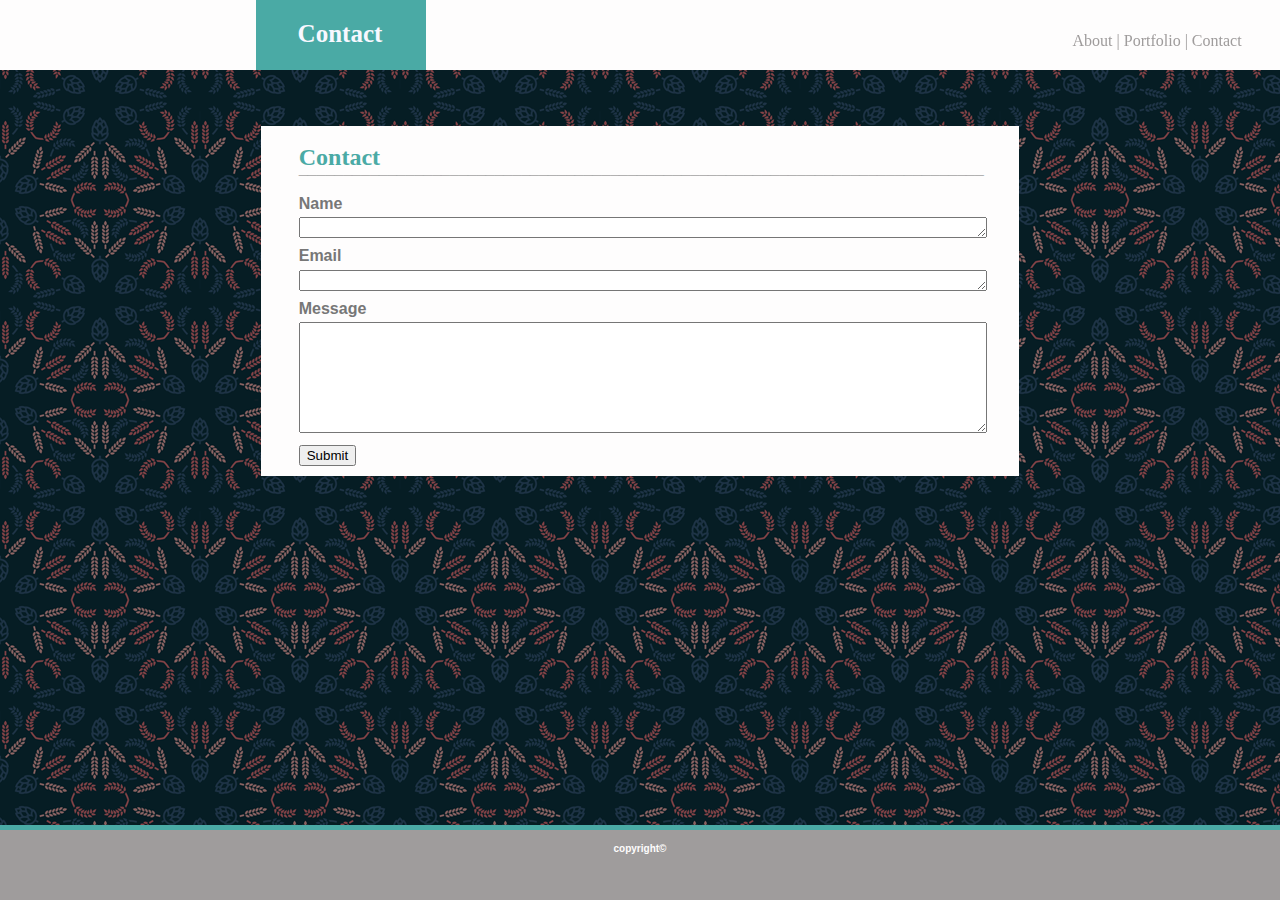
<file: contact.html>
<!DOCTYPE html>
<html lang="en">
<head>
    <meta charset="UTF-8">
    <meta name="viewport" content="width=, initial-scale=1.0">
    <meta http-equiv="X-UA-Compatible" content="ie=edge">
    <title>Document</title>
    <link rel="stylesheet" href="assets/css/style-contact.css">
</head>
<body>

        <div id="TopBarDiv">
            </div>
    
        <div id="nameDiv">
            </div>
    
    <h1>
        Contact
    </h1>

    <div id="navbuttons">
        <nobr>About</nobr>
        <nobr>|</nobr>
        <nobr>Portfolio</nobr>
        <nobr>|</nobr>
        <nobr>Contact</nobr>
     </div>

    <section class="mainSection">
    
    
        <h2>
        Contact
    </h2>

    <div class="greyline">
    </div>

    <h3 class="line">
        _____________________________________________________________________________
    </h3>
    
    <h3 class="name">
        Name
    </h3>

    <textarea class="t1">

    </textarea>

    

    <h3 class="email">
        Email
    </h3>

    <textarea class="t2">

    </textarea>

    

    <h3 class="message">
        Message
    </h3>

    <textarea class="t3">

    </textarea>

    

    <div class="button">
        <button>Submit</button>
    </div>

    <div class="footer">
        <h4>copyright©</h4>
             </div>

    
</section>
</body>
</html>
</file>
<file: assets/css/style-contact.css>
#TopBarDiv {
    background-color: #fefdfd;
    width: 100%;
    height: 70px;
    position: absolute;
    top: 0%;
    left: 0%;
    border-bottom-color: black;
    border-bottom-width: 10px;
}

#nameDiv {
    position: absolute;
    top: 0%;
    left: 20%;
    width: 170px;
    height: 70px;
    background-color: #4aaaa5
}

h1 {
    position: absolute;
    margin: 0 auto;
    font-size: 25px;
    color: ghostwhite;
    left: 23.25%;
    top: 20px;
}

body {
    background-image: url(../images/wheat.png)
}

.mainSection {
    width: 60%;
    height: 350px;
    background-color: #fefdfd;
    top: 15%;
    position: relative;
    left: 20%;
    margin-top: 10%;
}



.t1 {
    position: absolute;
    width: 90%;
    left: 5%;
    height: 15px;
    top: 26%;
}

.t2 {
    position: absolute;
    width: 90%;
    left: 5%;
    height: 15px;
    top: 41%;
}

.t3 {
    position: absolute;
    width: 90%;
    left: 5%;
    height: 30%;
    top: 56%;
}

h2 {
    left: 5%;
    top: 5%;
    position: absolute;
    margin: 0%;
    color: #4aaaa5;
}

h3 {
    font-family: Arial, Helvetica, sans-serif;
    font-size: medium;
    color: #777777;
}

.line {
    position: absolute;
    left: 5%;
    top: 5%;
    color: #777777;
}


.name {
    position: absolute;
    left: 5%;
    top: 15%;
}

.email {
    position: absolute;
    left: 5%;
    top: 30%;
}

.message {
    position: absolute;
    left: 5%;
    top: 45%;
}

.button {
    position: absolute;
    left: 5%;
    top: 91%;
}

#navbuttons {
    position: fixed;
    top: 3.5%;
    right: 3%;
    color: #9f9c9c;
}

.footer {
    width: 100%;
    height: 70px;
    position: fixed;
    bottom: 0%;
    left: 0%;
    background-color: #9f9c9c;
    border-top-color: #4aaaa5;
    border-top-width: thick;
    border-top-style: solid;
}

h4 {
    text-align: center;
    color: #fefdfd;
    font-size: 10px;
    font-family: sans-serif;
}
</file>
